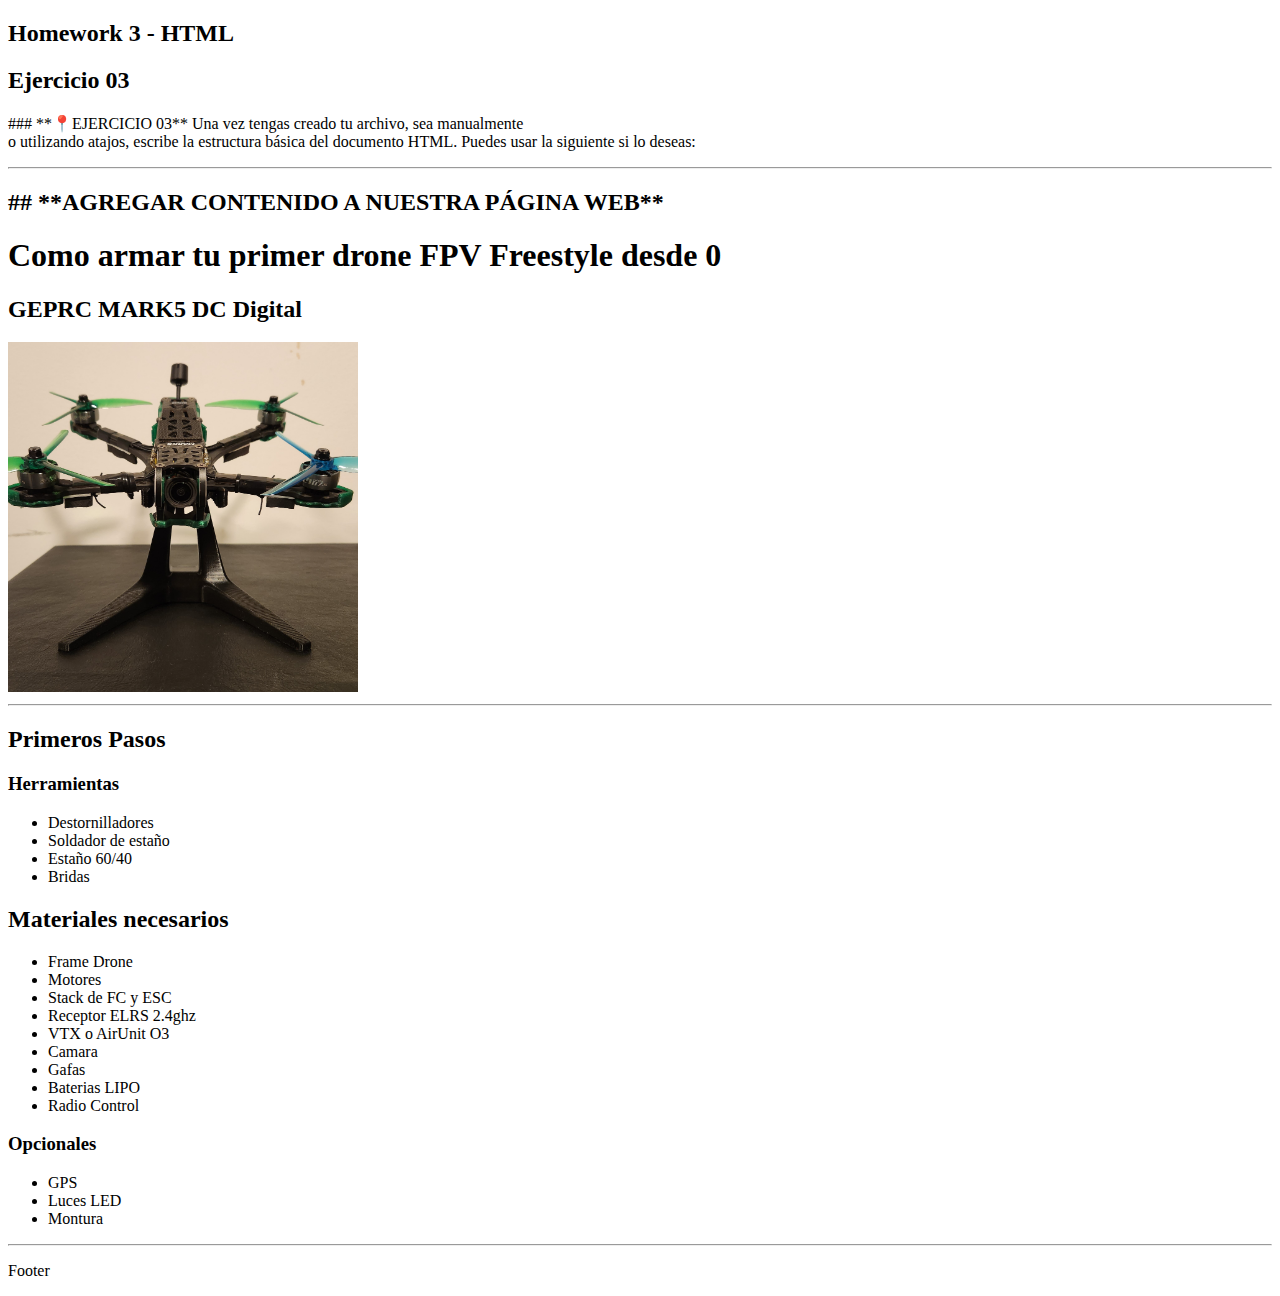
<file: _CarpetaHenry_/index.html>
<!DOCTYPE html>
<html lang="en">

<head>
    <meta charset="UTF-8">
    <meta name="viewport" content="width=device-width, initial-scale=1.0">
    <title>Homework 3</title>
</head>

<body>
    <header>
        <h2>Homework 3 - HTML</h2>
    </header>
    <main>
        <section>
            <div>
                <h2>Ejercicio 03</h2>
                <p>
                    ### **📍EJERCICIO 03**
                    Una vez tengas creado tu archivo, sea manualmente <br>
                    o utilizando atajos, escribe la estructura básica del
                    documento HTML. Puedes usar la siguiente si lo deseas:
                </p>
            </div>
        </section>
        <hr>
        <section>
            <div>
                <h2>## **AGREGAR CONTENIDO A NUESTRA PÁGINA WEB**</h2>
                <h1>Como armar tu primer drone FPV Freestyle desde 0</h1>
                <h2>GEPRC MARK5 DC Digital</h2>
                <img src="img/dronemark5.jpg" alt="drone mark5" style="width: 350px;height:350px" ;>
            </div>
            <hr>
            <div>
                <h2>Primeros Pasos</h2>
                <h3>Herramientas</h3>
                <div>
                    <ul>
                        <li>
                            Destornilladores
                        </li>
                        <li>Soldador de estaño</li>
                        <li>Estaño 60/40</li>
                        <li>Bridas</li>
                    </ul>
                </div>
            </div>
            <div>
                <h2>Materiales necesarios</h2>
                <ul>
                    <li>Frame Drone</li>
                    <li>Motores</li>
                    <li>Stack de FC y ESC</li>
                    <li>Receptor ELRS 2.4ghz</li>
                    <li>VTX o AirUnit O3</li>
                    <li>Camara</li>
                    <li>Gafas</li>
                    <li>Baterias LIPO</li>
                    <li>Radio Control</li>
                </ul>
                <div>
                    <h3>Opcionales</h3>
                    <ul>
                        <li>GPS</li>
                        <li>Luces LED</li>
                        <li>Montura</li>
                    </ul>
                </div>

            </div>

            <hr>
        </section>


    </main>
    <footer>
        <p>Footer </p>
    </footer>
</body>

</html>
</file>
